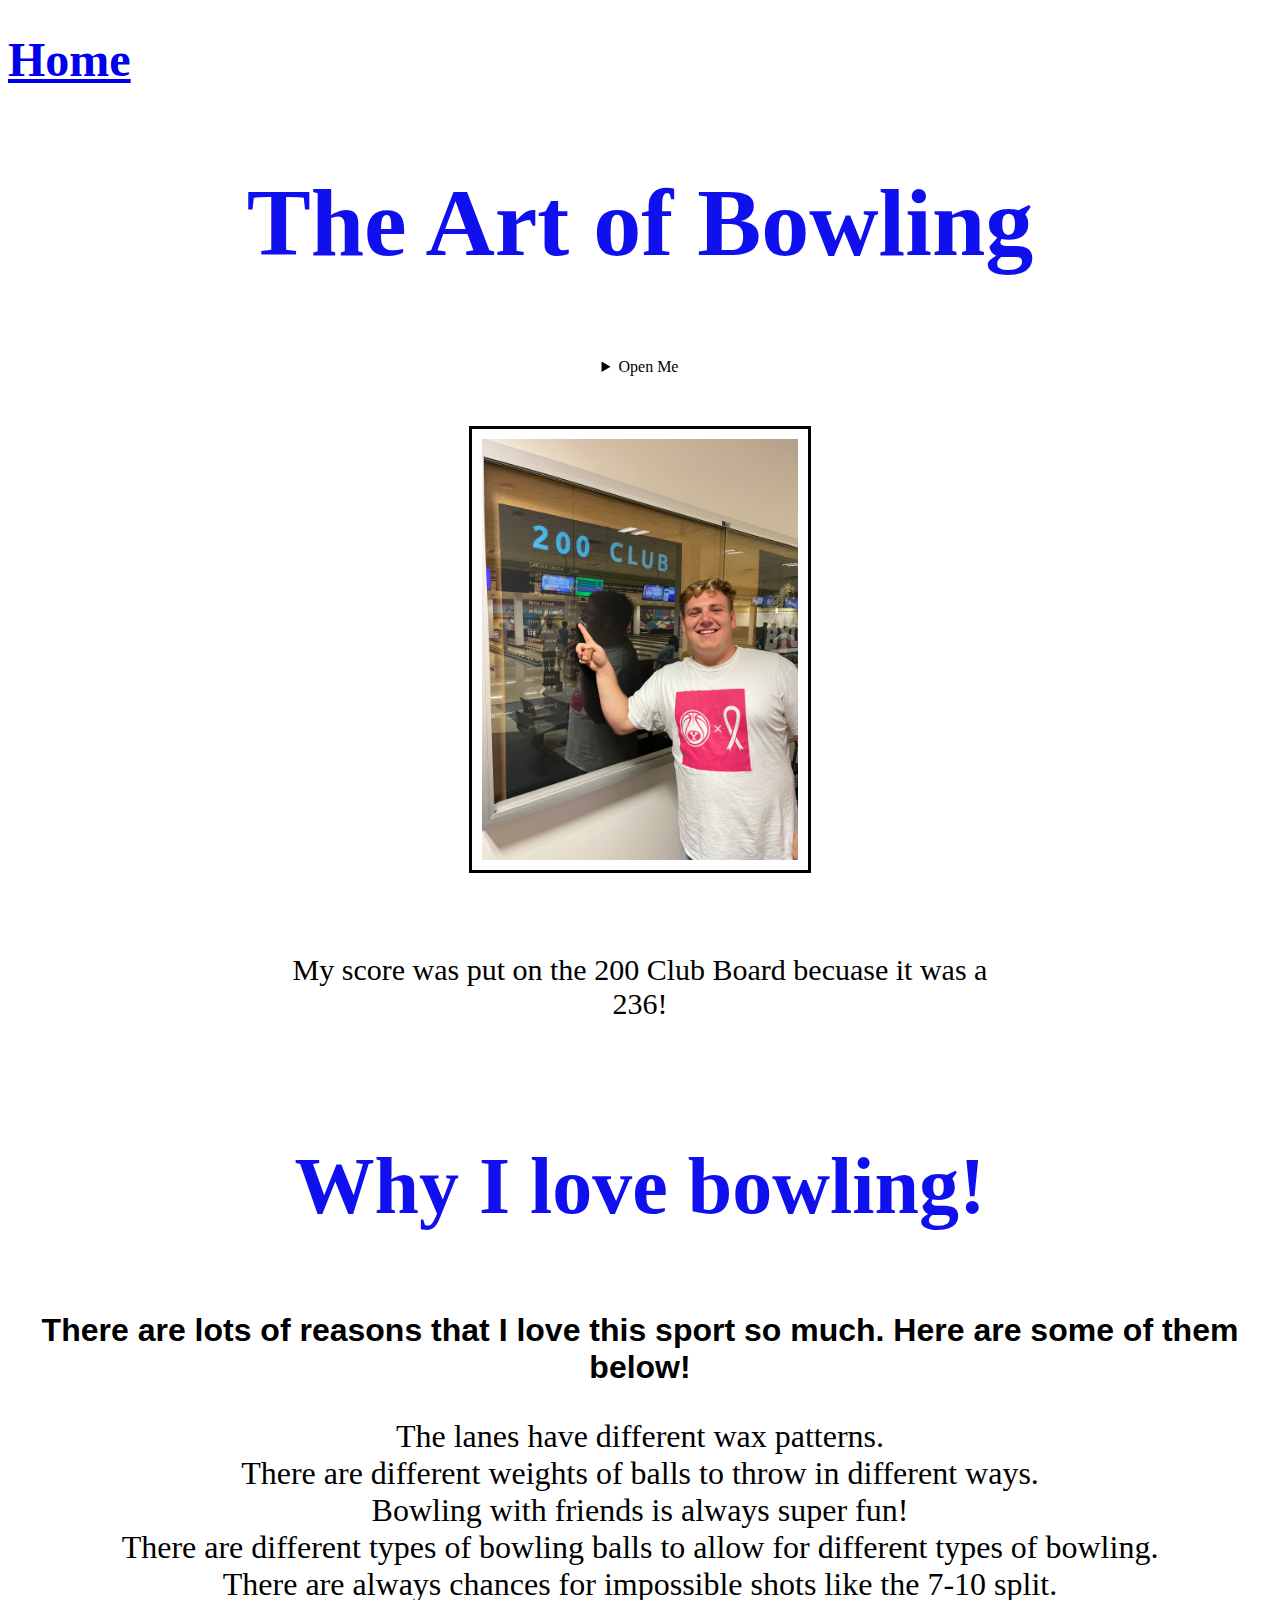
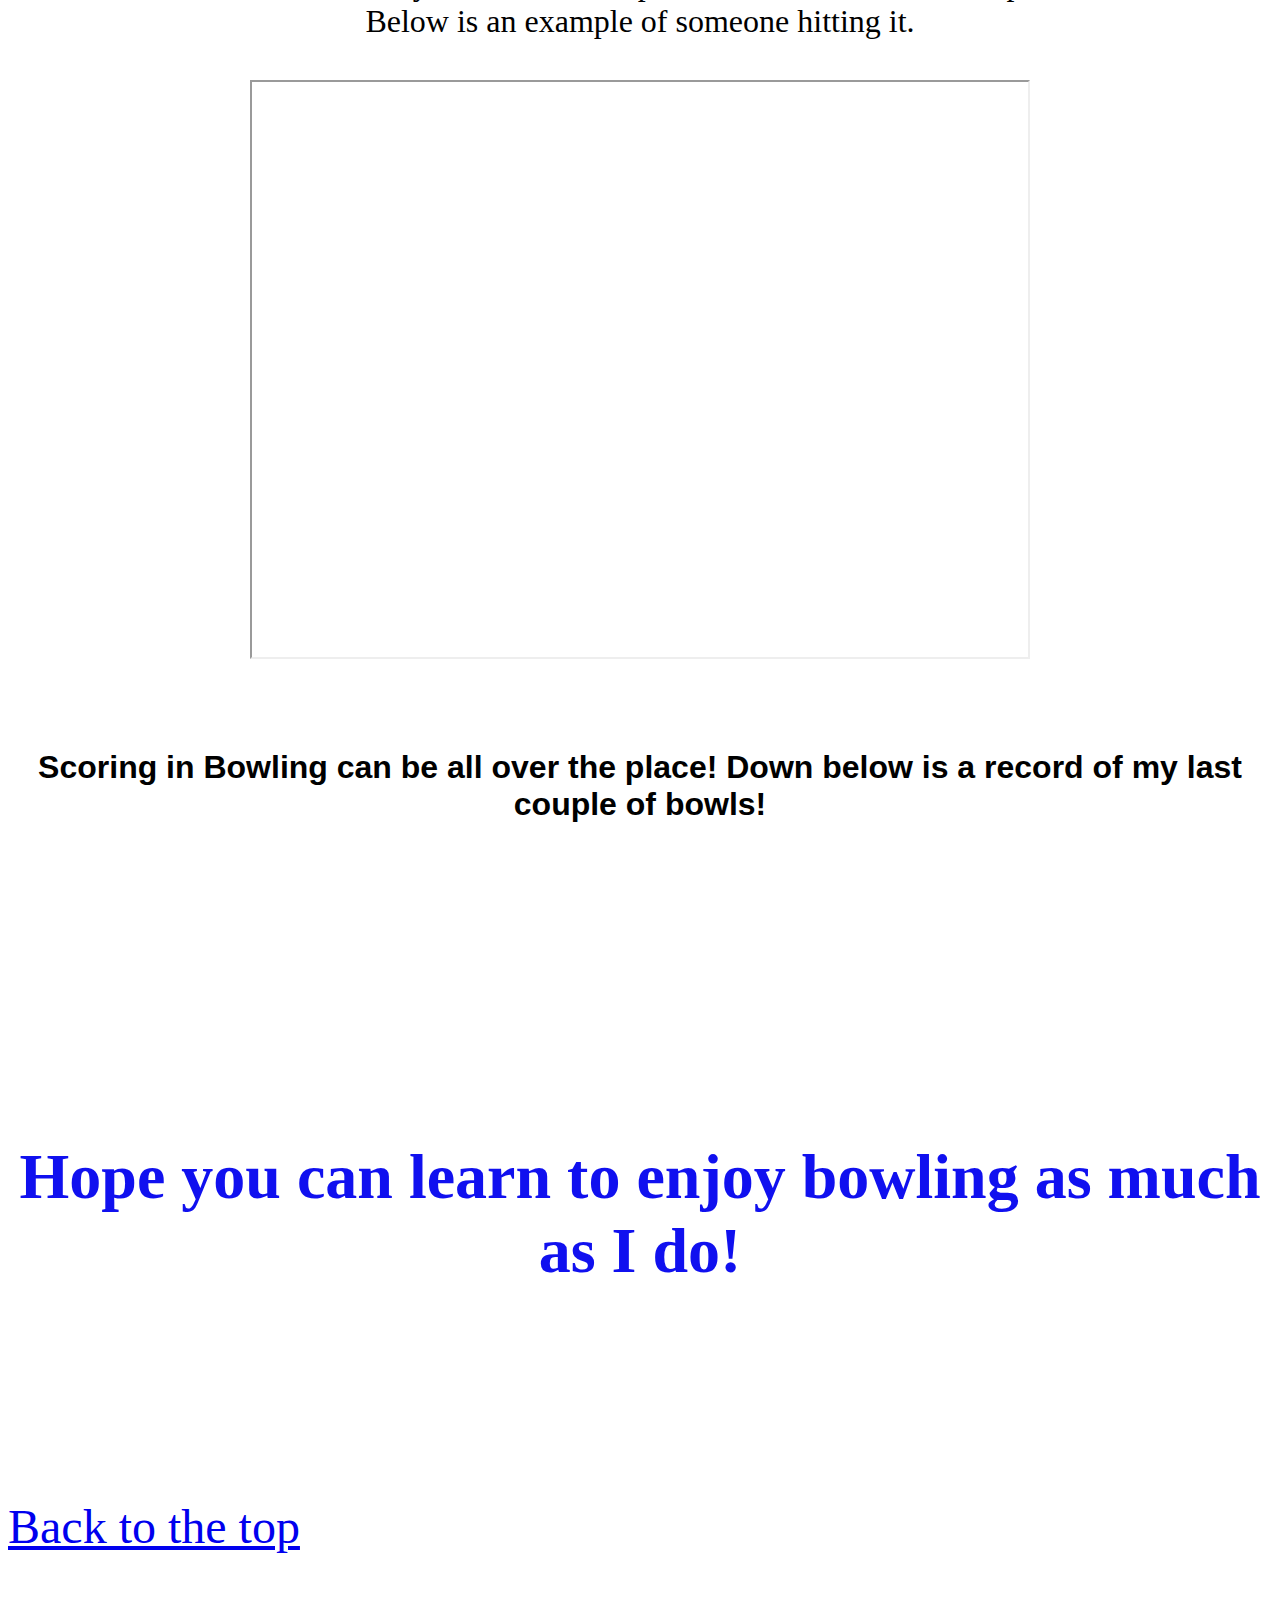
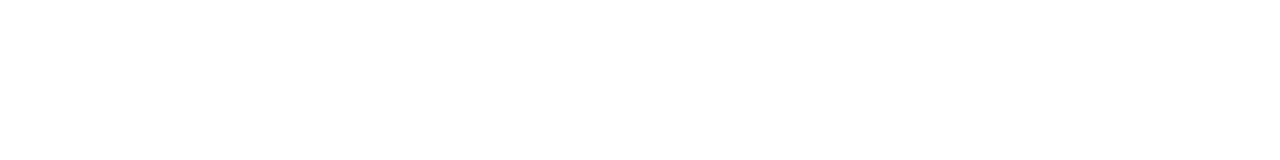
<file: scratch.html>
<!DOCTYPE html>
<html lang="en">
    <html>
        <link rel="Stylesheet" href="css/styler.css">
        <title>Bowling Page</title> <!--Label on Tab what it is-->
        <link rel="icon" type="image/x-icon" href="assets/favicon.ico" />
</html>
<head>
        </head>
        <body>
        <link rel="Stylesheet" href="css/styler.css">
        <h1>
            <a href="index.html">Home</a></p> <!--How to go to different webiste but it redirects you-->
        </h1>
        <h2>
            The Art of Bowling
        </h2>
        <details> <!--Drop down menu-->
            <summary>Open Me</summary> 
            <p>Bowling is the best sport on the planet</p>
        </details> <br>
</head>
<p>
    <img src="assets/img/IMG_2611.jpeg">
    <div>
        My score was put on the 200 Club Board becuase it was a 236!
    </div>
    <h3>Why I love bowling!</h3>
    <p>There are lots of reasons that I love this sport so much. Here are some of them below!
        <li> The lanes have different wax patterns. </li>
        <li> There are different weights of balls to throw in different ways. </li>
        <li> Bowling with friends is always super fun!  </li>
        <li> There are different types of bowling balls to allow for different types of bowling. </li>
        <li> There are always chances for impossible shots like the 7-10 split. <br> Below is an example of someone hitting it.
        </li>
    </p>
    <iframe width="800" height="495"
    src="https://www.youtube.com/embed/2XWyVOh5AX8">
    </iframe> <br>
    <p>
        Scoring in Bowling can be all over the place! Down below is a record of my last couple of bowls!
    </p>
    <div class='tableauPlaceholder' id='viz1671004611753' style='position: relative'><noscript><a href='#'><img alt='Sheet 2 ' src='https:&#47;&#47;public.tableau.com&#47;static&#47;images&#47;Bo&#47;BowlingScores_16710045400770&#47;Sheet2&#47;1_rss.png' style='border: none' /></a></noscript><object class='tableauViz'  style='display:none;'><param name='host_url' value='https%3A%2F%2Fpublic.tableau.com%2F' /> <param name='embed_code_version' value='3' /> <param name='site_root' value='' /><param name='name' value='BowlingScores_16710045400770&#47;Sheet2' /><param name='tabs' value='no' /><param name='toolbar' value='yes' /><param name='static_image' value='https:&#47;&#47;public.tableau.com&#47;static&#47;images&#47;Bo&#47;BowlingScores_16710045400770&#47;Sheet2&#47;1.png' /> <param name='animate_transition' value='yes' /><param name='display_static_image' value='yes' /><param name='display_spinner' value='yes' /><param name='display_overlay' value='yes' /><param name='display_count' value='yes' /><param name='language' value='en-US' /><param name='filter' value='publish=yes' /></object></div>                <script type='text/javascript'>                    var divElement = document.getElementById('viz1671004611753');                    var vizElement = divElement.getElementsByTagName('object')[0];                    vizElement.style.width='100%';vizElement.style.height=(divElement.offsetWidth*0.75)+'px';                    var scriptElement = document.createElement('script');                    scriptElement.src = 'https://public.tableau.com/javascripts/api/viz_v1.js';                    vizElement.parentNode.insertBefore(scriptElement, vizElement);                </script>
     <br> <br> <br> <br> 
     <h4>
        Hope you can learn to enjoy bowling as much as I do!
     </h4>
     <br> <br> <br> <br> <br> <br> <br>
    <a href="#top">Back to the top</a> <!--Back to top-->
    <br id="bottom"> <br> <br> <br> <br> <br> <br> <br> <br> <br> <br> <br>
</body>
</html>
</file>
<file: css/styler.css>
h1 {
        text-align:left;
        color:rgb(255, 255, 255);
        font-size: 3rem;   
}
h2 {
    text-align: center;
    color:rgb(16, 16, 239);
    font-size: 6rem;
    font-family: papyrus;
}
h3 {
    text-align: center;
    color: rgb(16, 16, 239);
    font-size: 5rem;
}
h4{
    text-align: center;
    color: rgb(16, 16, 239);
    font-size: 4rem;
}
a{
    font-size:3rem ;
}
a:visited { 
    text-decoration: none; 
    color: rgb(255, 255, 255); 
   }
body{
    background-image: url(https://img3.goodfon.com/wallpaper/nbig/9/e4/kegli-shar-kegelban-igra-dosug.jpg);
    background-size:cover;
    font-family: Time;
}
p{
    color:black;
    font-family: Arial, Helvetica, sans-serif;
    font-weight: bold;
    text-align: center;
    font-size: 2rem;

}
a:hover{ 
    text-decoration:wavy;
    background-color: rgb(0, 38, 255);
}
.Llama:hover{ 
    border: dashed 5px lime;
    font-weight: bolder;
    text-decoration: line-through;
    color: green;
}
li{
   text-align: center;
   font-size: 2rem;
}
img{
    border: 3px solid black;
    padding: 10px;
    margin: 10px;
    display: block;
    margin-left: auto;
    margin-right: auto;
    max-width: 25%;
}

.gangnam{
    font-family: 'Gill Sans', 'Gill Sans MT', Calibri, 'Trebuchet MS', sans-serif;
}
div {
    text-align:center;
    font-size: 30px;
    padding: 40px;
    margin: 40px;
    display: block;
    margin-left: auto;
    margin-right: auto;
    max-width: 55%;
}
summary{
    text-align: center;
}
iframe{
    padding: 40px;
    margin: 40px;
    display: block;
    margin-left: auto;
    margin-right: auto;
    max-width: 55%;
}
</file>
